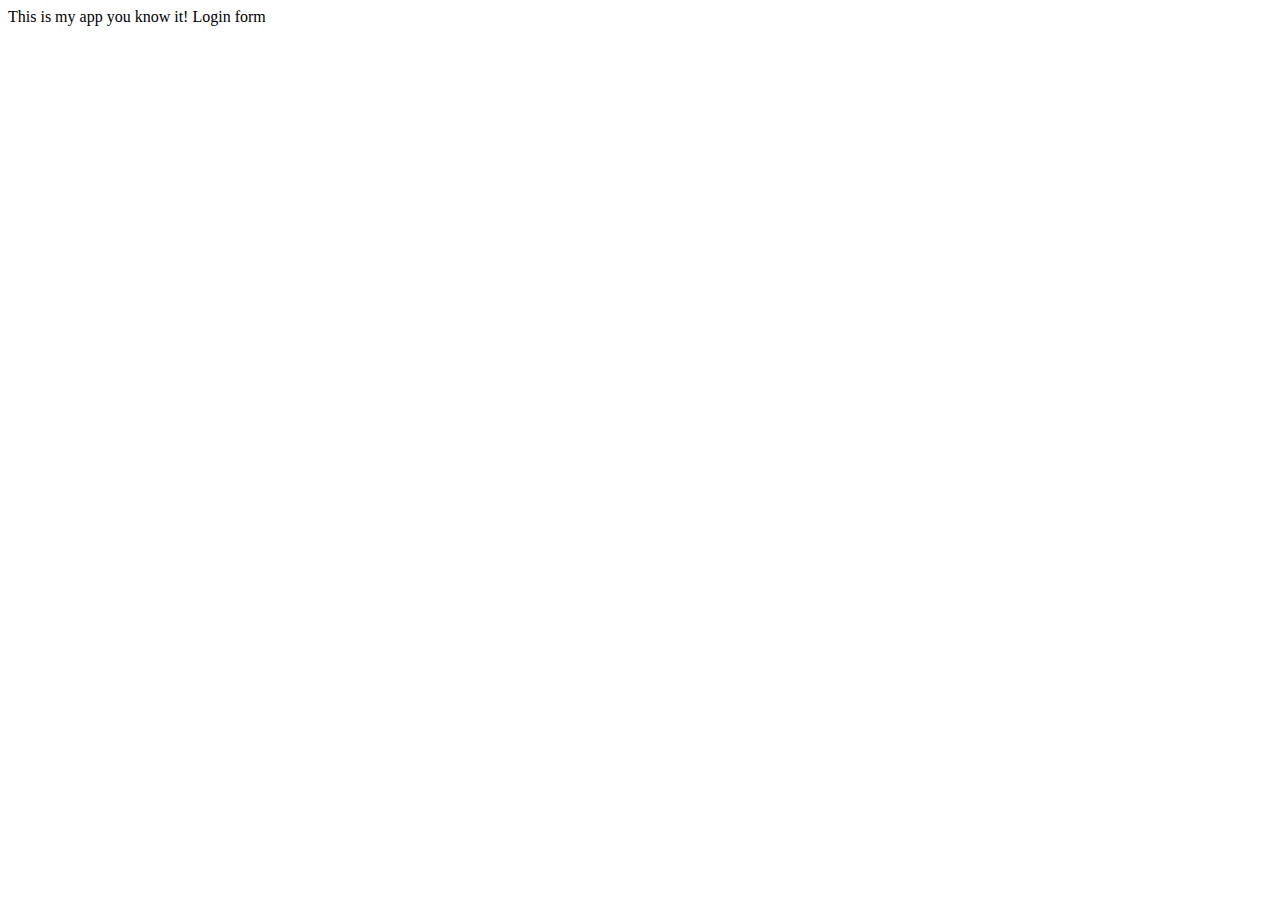
<file: index.html>
<!DOCTYPE html>
<html lang="en">
<head>
    <meta charset="UTF-8">
    <meta name="viewport" content="width=device-width, initial-scale=1.0">
    <title>My App</title>
</head>
<body>
    This is my app you know it!
    Login form
</body>
</html>
</file>
